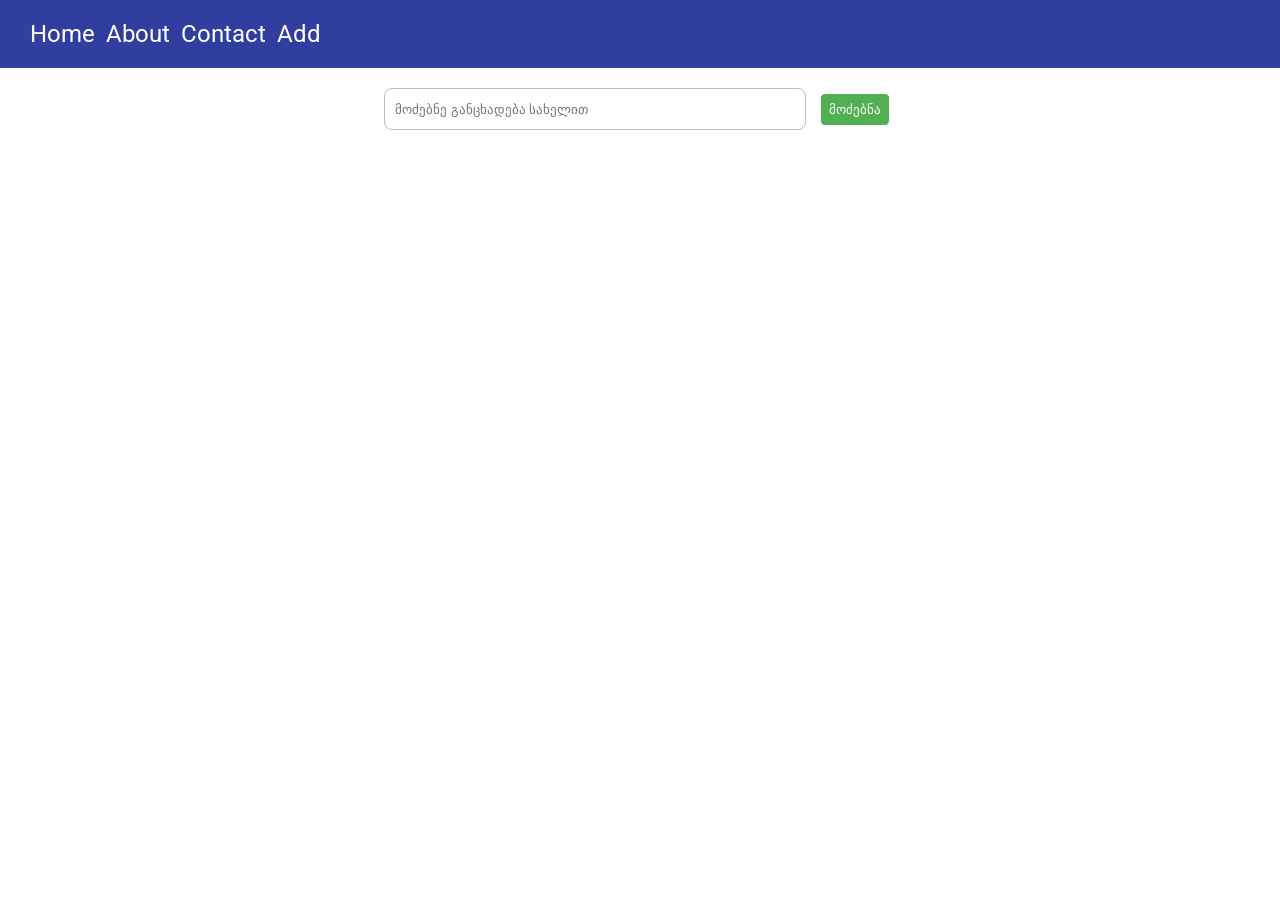
<file: Lesson 29(Homework19)Project Pets part 3(Oct 7)PUT(edit)/index.html>
<!DOCTYPE html>
<html lang="en">

<head>
    <meta charset="UTF-8">
    <meta name="viewport" content="width=device-width, initial-scale=1.0">
    <title>Project Pets</title>
    <link href="https://fonts.googleapis.com/css2?family=Roboto&display=swap" rel="stylesheet">
    <link href="index.css" rel="stylesheet">
</head>

<body>
    <header class="header">
        <nav class="main-nav">
            <a href="index.html">Home</a>
            <a>About</a>
            <a>Contact</a>
            <a href="add.html">Add</a>
        </nav>
    </header>
    <main>
        <div class="search-div">
            <form>
                <input type="text" class="search-input" placeholder="მოძებნე განცხადება სახელით">
                <button type="button" class="search-btn">მოძებნა</button>
            </form>

        </div>
        <div class="pet-list">
        
        </div>
        <!-- <div>
            <p id="demo">Indexes all array</p>
        </div> -->
    </main>
    

    <script src="https://code.jquery.com/jquery-3.5.1.js" integrity="sha256-QWo7LDvxbWT2tbbQ97B53yJnYU3WhH/C8ycbRAkjPDc=" crossorigin="anonymous"></script>
    <!-- <script src="https://code.jquery.com/jquery-3.5.1.min.js" integrity="sha256-9/aliU8dGd2tb6OSsuzixeV4y/faTqgFtohetphbbj0=" crossorigin="anonymous"></script> -->
    <script src="classes.js"></script>
    <script src="index.js"></script>

</body>

</html>
</file>
<file: Lesson 29(Homework19)Project Pets part 3(Oct 7)PUT(edit)/index.css>
html, body {
    margin: 0;
    padding: 0;
}

body {
    font-family: 'Roboto', sans-serif;
}

.main-nav {
    font-size: 1.5rem;
}

.header {
    background-color: #303F9F;
    /* padding-top: 10px; */
    padding: 20px 30px;
}

.search-div {
    margin: 20px auto;
    width: 40%;
}

.author-info {
    font-size: 0.8rem;
    color: gray;
}

.statement-title {
    text-align: center;
}

.search-btn {
    padding: 8px;
    background-color: rgb(82, 175, 82);
    margin-left: 10px;
    color: white;
    border: 1px solid white;
    border-radius: 5px;
    cursor: pointer;
}

.statement-img {
    width: 100%;
    height: 200px;
    cursor: pointer;
    object-fit: cover;
    /* border: 1px solid #BDBDBD; */
    border-width: 1px;
    border-color:  #BDBDBD;
    border-top-style: solid;
    border-bottom-style: solid;
}

.pet-list {
    padding: 30px;
    display: flex;
    flex-wrap: wrap;
}

.statement {
    padding: 0px 5px;
    width: 300px;
    border: 1px solid #BDBDBD;
    margin-right: 50px;
}

.search-input {
    width: 400px;
    border: 1px solid #BDBDBD;
    border-radius: 8px;
    padding: 10px;
    height: 20px;
}

.main-nav a {
    margin-right: 5px;
    text-decoration: none;
    color: #FFFFFF!important;
}
</file>
